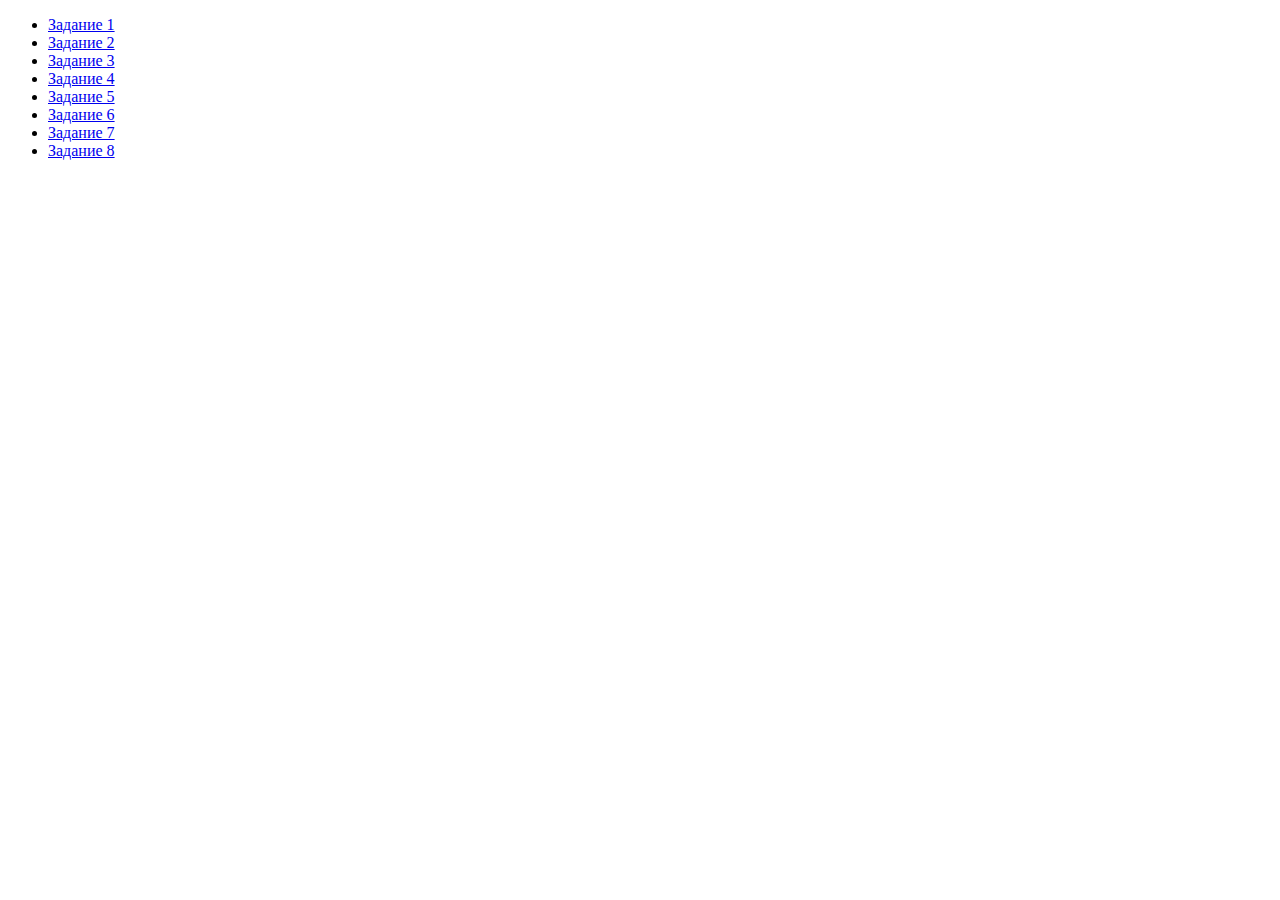
<file: index.html>
<!DOCTYPE html>
<html lang="en">
<head>
    <meta charset="UTF-8">
    <meta http-equiv="X-UA-Compatible" content="IE=edge">
    <meta name="viewport" content="width=device-width, initial-scale=1.0">
    <title>Document</title>
    <link rel="stylesheet" href="./css/style.css">
</head>
<body>
    <ul>
        <li><a href="task-01.html">Задание 1</a></li>
        <li><a href="task-02.html">Задание 2</a></li>
        <li><a href="task-03.html">Задание 3</a></li>
        <li><a href="task-04.html">Задание 4</a></li>
        <li><a href="task-05.html">Задание 5</a></li>
        <li><a href="task-06.html">Задание 6</a></li>
        <li><a href="task-07.html">Задание 7</a></li>
        <li><a href="task-08.html">Задание 8</a></li>
    </ul>
</body>
</html>
</file>
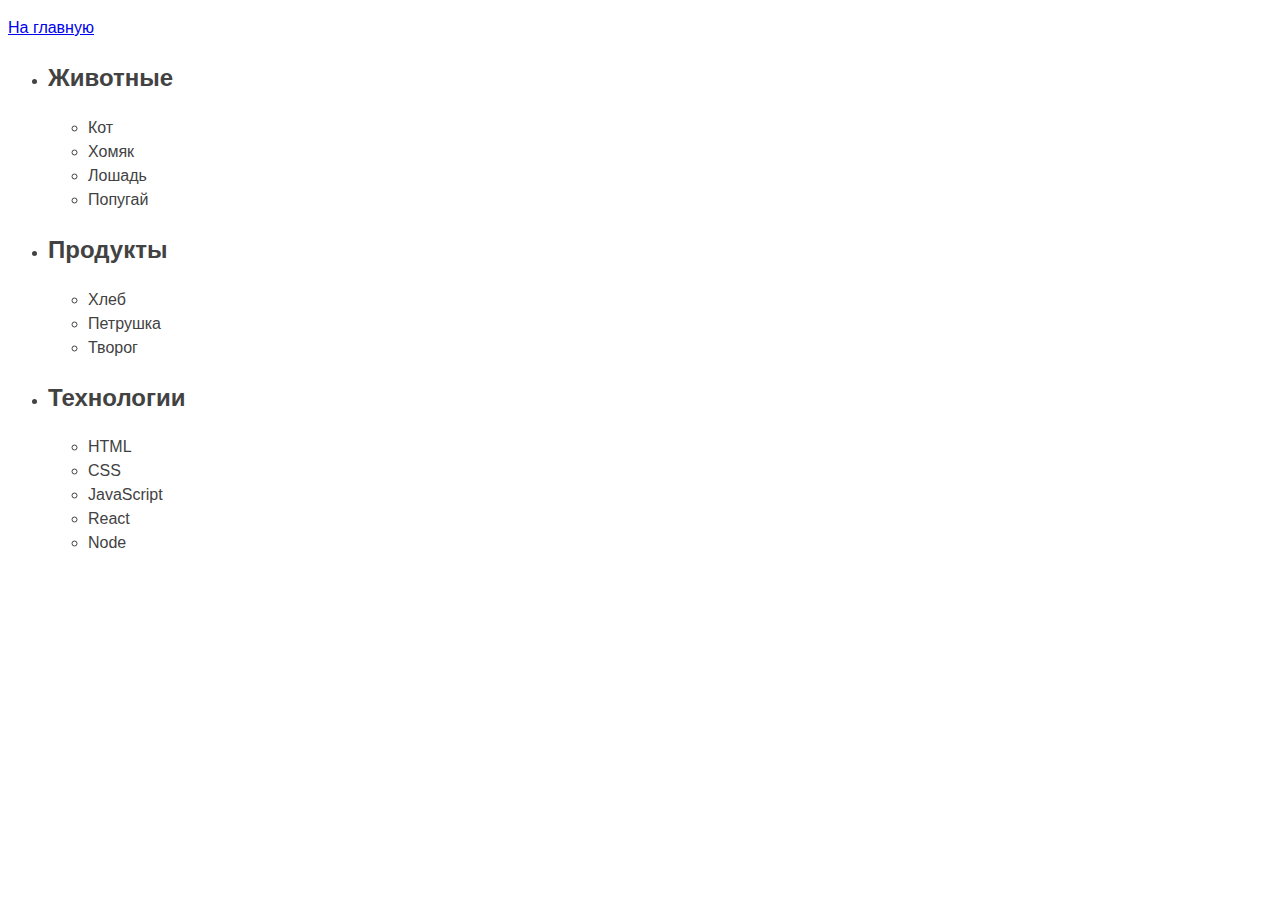
<file: task-01.html>
<!DOCTYPE html>
<html lang="ru">

<head>
    <meta charset="UTF-8" />
    <meta http-equiv="X-UA-Compatible" content="IE=edge" />
    <meta name="viewport" content="width=device-width, initial-scale=1.0" />
    <title>Задание 1</title>
    <style>
        body {
            font-family: -apple-system, BlinkMacSystemFont, 'Segoe UI', Roboto,
                Oxygen, Ubuntu, Cantarell, 'Open Sans', 'Helvetica Neue', sans-serif;
            background-color: #fff;
            color: #424242;
            line-height: 1.5;
        }
    </style>
</head>

<body>
    <p><a href="index.html">На главную</a></p>

    <ul id="categories">
        <li class="item">
            <h2>Животные</h2>

            <ul>
                <li>Кот</li>
                <li>Хомяк</li>
                <li>Лошадь</li>
                <li>Попугай</li>
            </ul>
        </li>
        <li class="item">
            <h2>Продукты</h2>

            <ul>
                <li>Хлеб</li>
                <li>Петрушка</li>
                <li>Творог</li>
            </ul>
        </li>
        <li class="item">
            <h2>Технологии</h2>

            <ul>
                <li>HTML</li>
                <li>CSS</li>
                <li>JavaScript</li>
                <li>React</li>
                <li>Node</li>
            </ul>
        </li>
    </ul>

    <script src="js/task-01.js" type="module"></script>
</body>

</html>
</file>
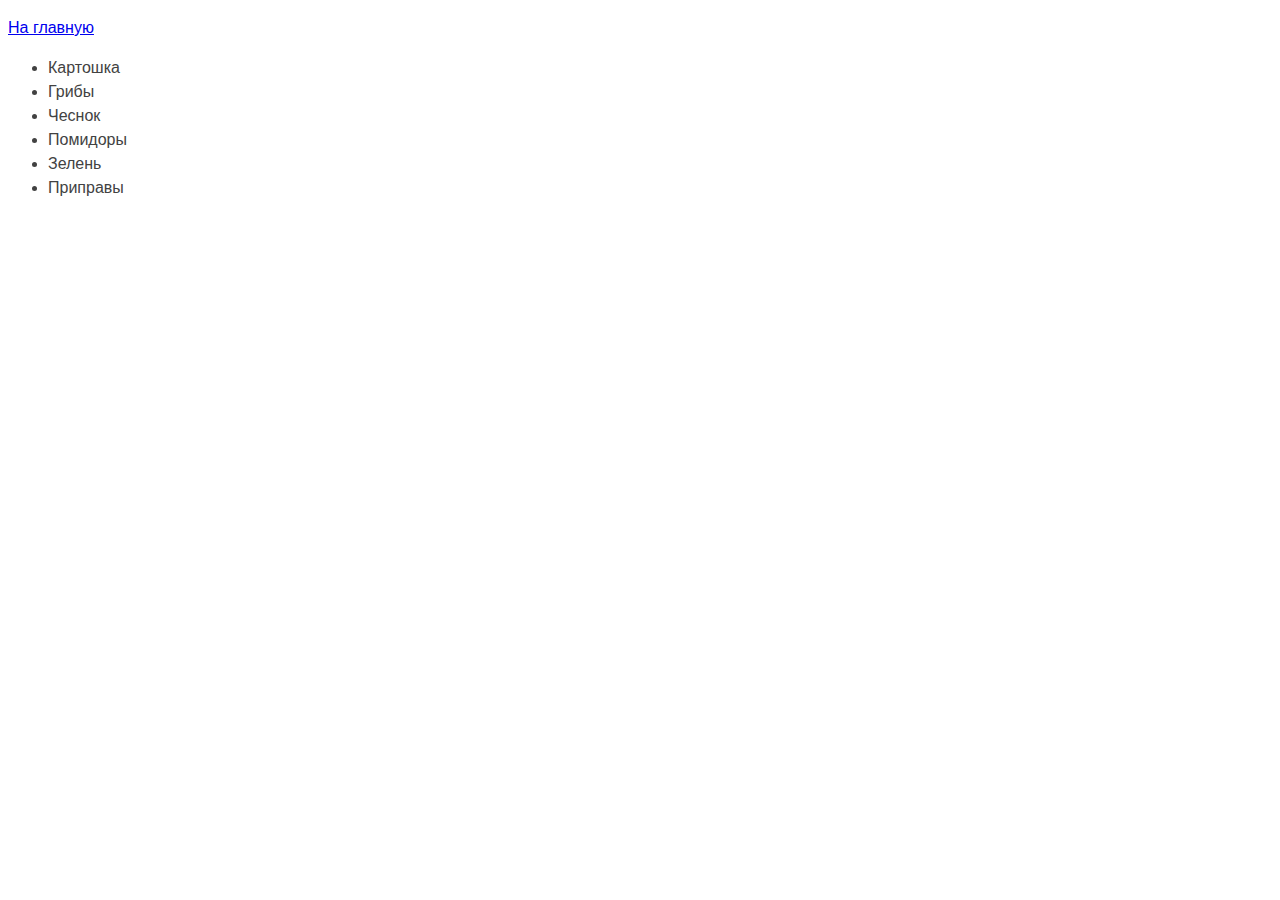
<file: task-02.html>
<!DOCTYPE html>
<html lang="ru">

<head>
    <meta charset="UTF-8" />
    <meta http-equiv="X-UA-Compatible" content="IE=edge" />
    <meta name="viewport" content="width=device-width, initial-scale=1.0" />
    <title>Задание 2</title>
    <style>
        body {
            font-family: -apple-system, BlinkMacSystemFont, 'Segoe UI', Roboto,
                Oxygen, Ubuntu, Cantarell, 'Open Sans', 'Helvetica Neue', sans-serif;
            background-color: #fff;
            color: #424242;
            line-height: 1.5;
        }
    </style>
</head>

<body>
    <p><a href="index.html">На главную</a></p>

    <ul id="ingredients"></ul>

    <script src="js/task-02.js" type="module"></script>
</body>

</html>
</file>
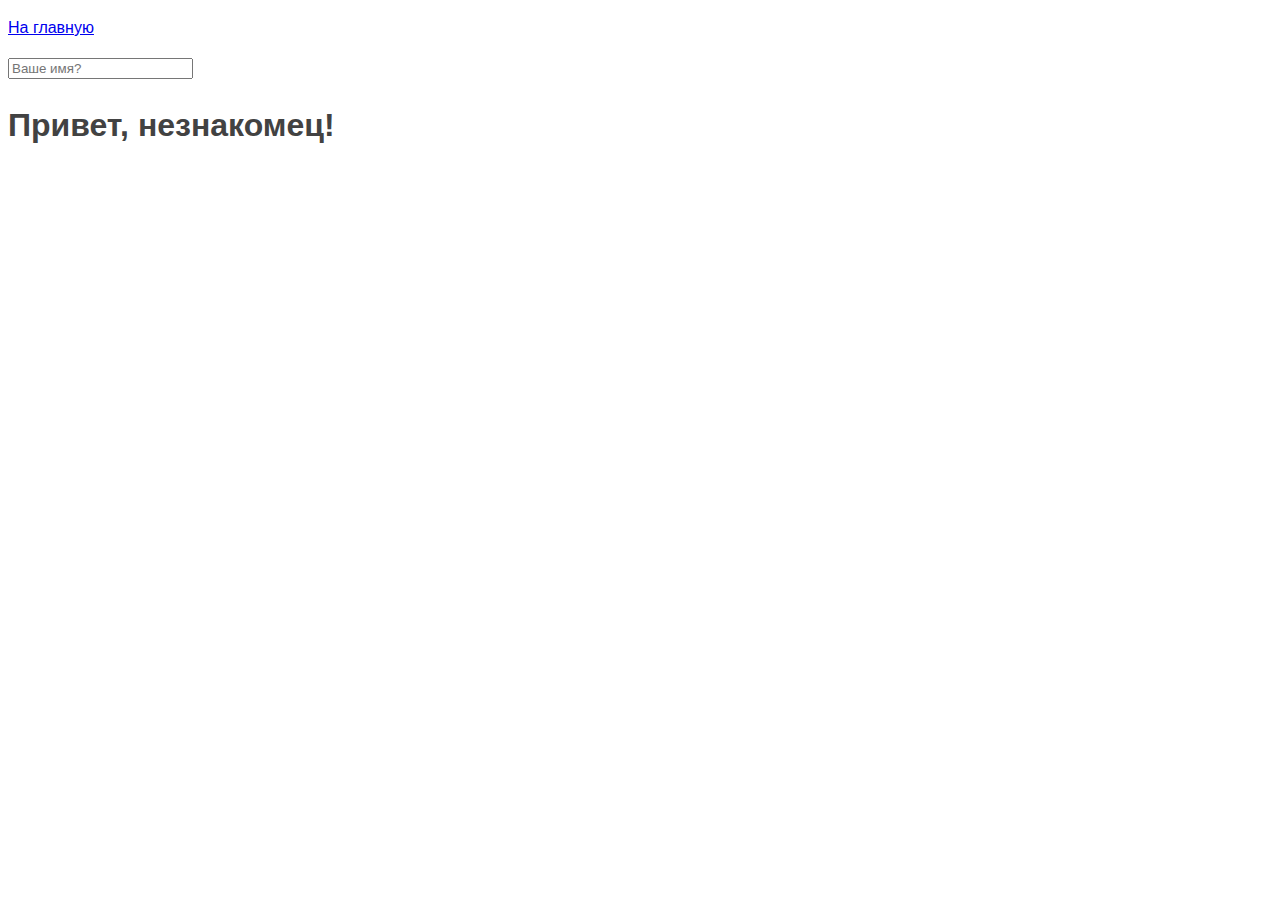
<file: task-05.html>
<!DOCTYPE html>
<html lang="ru">

<head>
    <meta charset="UTF-8" />
    <meta http-equiv="X-UA-Compatible" content="IE=edge" />
    <meta name="viewport" content="width=device-width, initial-scale=1.0" />
    <title>Задание 6</title>
    <link rel="stylesheet" href="css/style.css">
    <style>
        body {
            font-family: -apple-system, BlinkMacSystemFont, 'Segoe UI', Roboto,
                Oxygen, Ubuntu, Cantarell, 'Open Sans', 'Helvetica Neue', sans-serif;
            background-color: #fff;
            color: #424242;
            line-height: 1.5;
        }

        #validation-input {
            border: 3px solid #bdbdbd;
        }

        #validation-input.valid {
            border-color: #4caf50;
        }

        #validation-input.invalid {
            border-color: #f44336;
        }
    </style>
</head>

<body>
    <p><a href="index.html">На главную</a></p>

    <!-- <input type="text" id="validation-input" data-length="6" placeholder="Введи 6 символов" /> -->
    <input type="text" placeholder="Ваше имя?" id="name-input" />
    <h1>Привет, <span id="name-output">незнакомец</span>!</h1>

    <script src="js/task-05.js" type="module"></script>
</body>

</html>
</file>
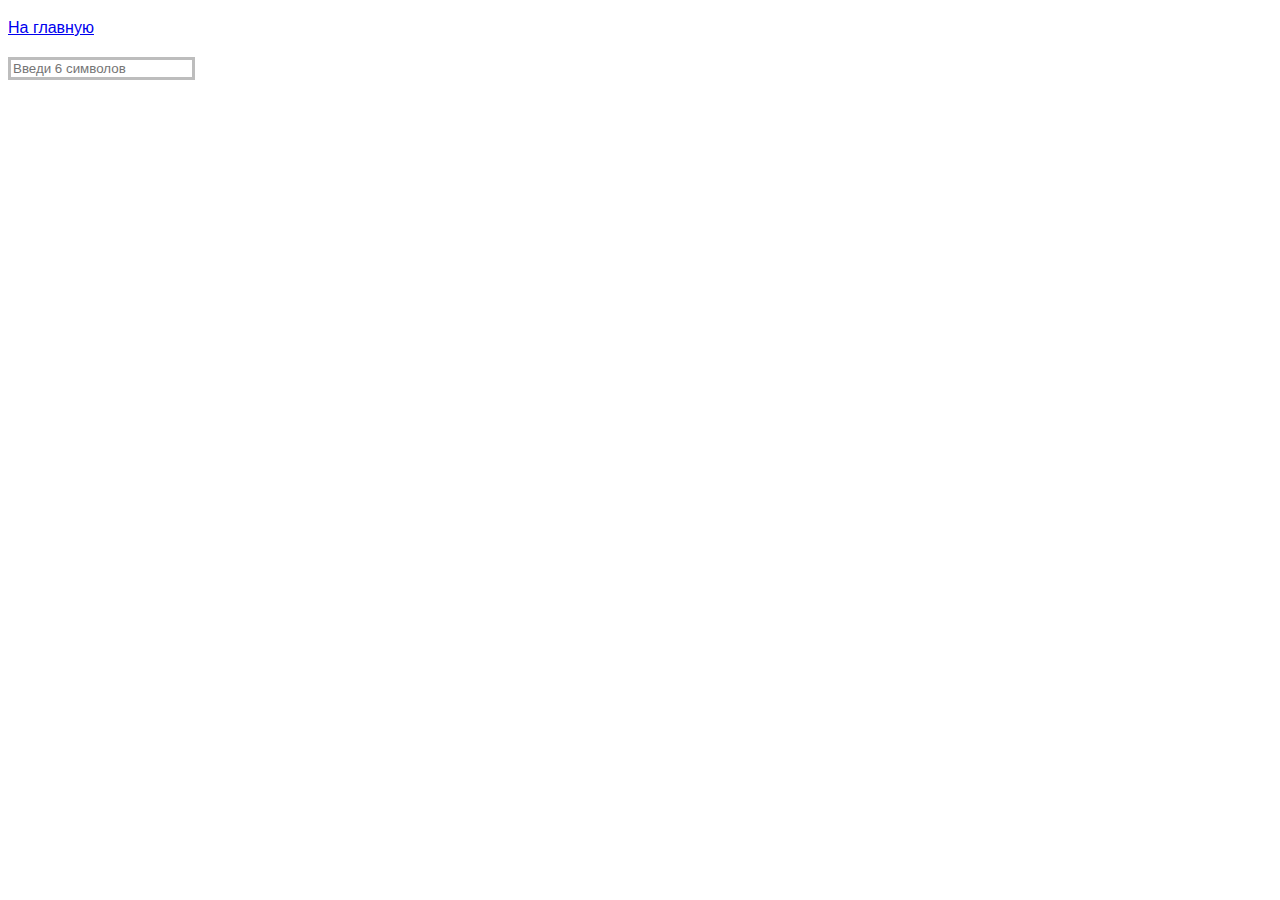
<file: task-06.html>
<!DOCTYPE html>
<html lang="ru">

<head>
    <meta charset="UTF-8" />
    <meta http-equiv="X-UA-Compatible" content="IE=edge" />
    <meta name="viewport" content="width=device-width, initial-scale=1.0" />
    <title>Задание 6</title>
    <link rel="stylesheet" href="css/style.css">
    <style>
        body {
            font-family: -apple-system, BlinkMacSystemFont, 'Segoe UI', Roboto,
                Oxygen, Ubuntu, Cantarell, 'Open Sans', 'Helvetica Neue', sans-serif;
            background-color: #fff;
            color: #424242;
            line-height: 1.5;
        }

        #validation-input {
            border: 3px solid #bdbdbd;
        }

        #validation-input.valid {
            border-color: #4caf50;
        }

        #validation-input.invalid {
            border-color: #f44336;
        }
    </style>
</head>

<body>
    <p><a href="index.html">На главную</a></p>

    <input type="text" id="validation-input" data-length="6" placeholder="Введи 6 символов" />

    <script src="js/task-06.js" type="module"></script>
</body>

</html>
</file>
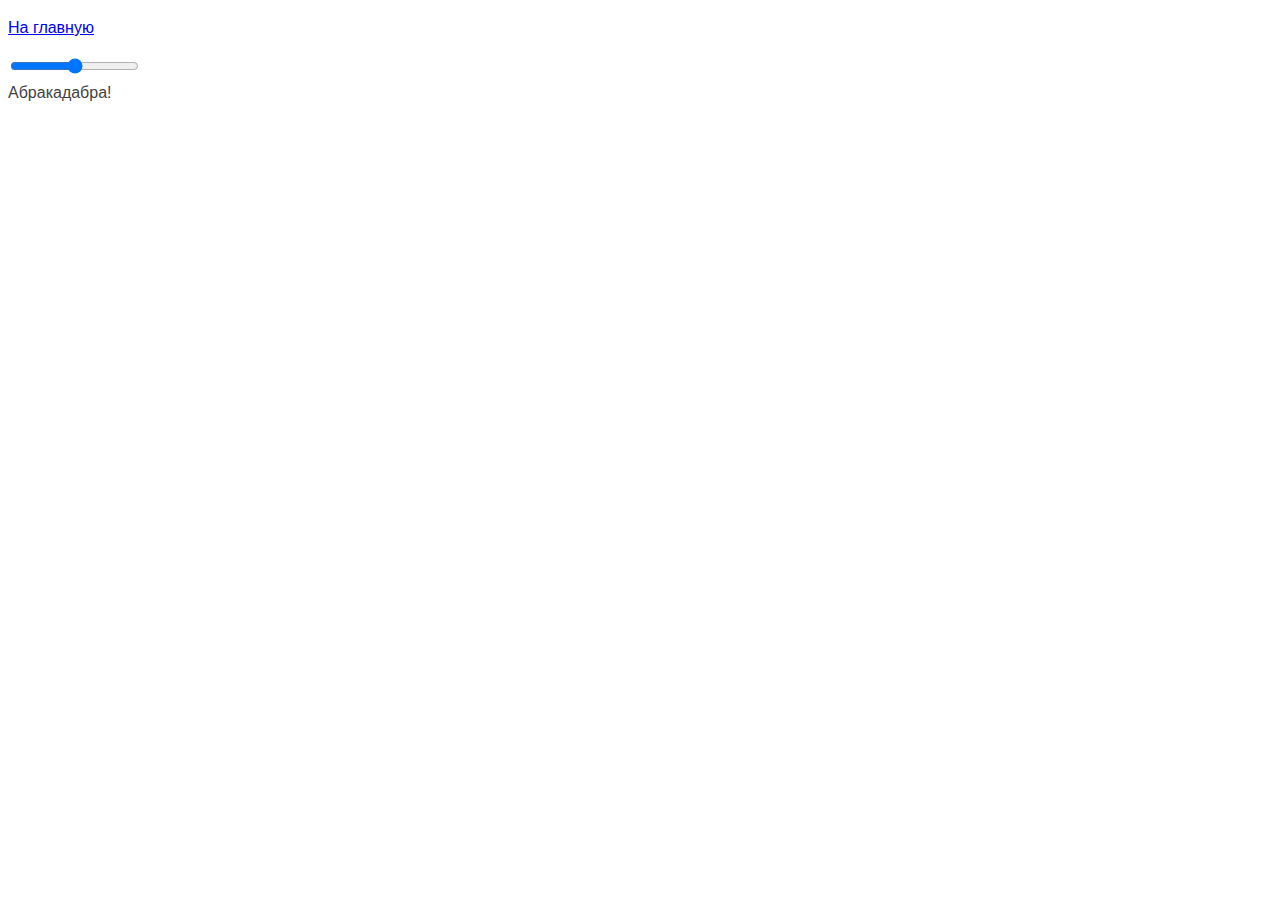
<file: task-07.html>
<!DOCTYPE html>
<html lang="ru">

<head>
    <meta charset="UTF-8" />
    <meta http-equiv="X-UA-Compatible" content="IE=edge" />
    <meta name="viewport" content="width=device-width, initial-scale=1.0" />
    <title>Задание 7</title>
    <style>
        body {
            font-family: -apple-system, BlinkMacSystemFont, 'Segoe UI', Roboto,
                Oxygen, Ubuntu, Cantarell, 'Open Sans', 'Helvetica Neue', sans-serif;
            background-color: #fff;
            color: #424242;
            line-height: 1.5;
        }
    </style>
</head>

<body>
    <p><a href="index.html">На главную</a></p>

    <input id="font-size-control" type="range" />
    <br />
    <span id="text">Абракадабра!</span>

    <script src="js/task-07.js" type="module"></script>
</body>

</html>
</file>
<file: css/style.css>
.gallery__item {
  display: block;
  margin-right: 20px;
}

.gallery__item:first-child {
  margin-left: -30px;
}

#validation-input {
  border: 3px solid #bdbdbd;
}

#validation-input.valid {
  border-color: #4caf50;
}

#validation-input.invalid {
  border-color: #f44336;
}
</file>
